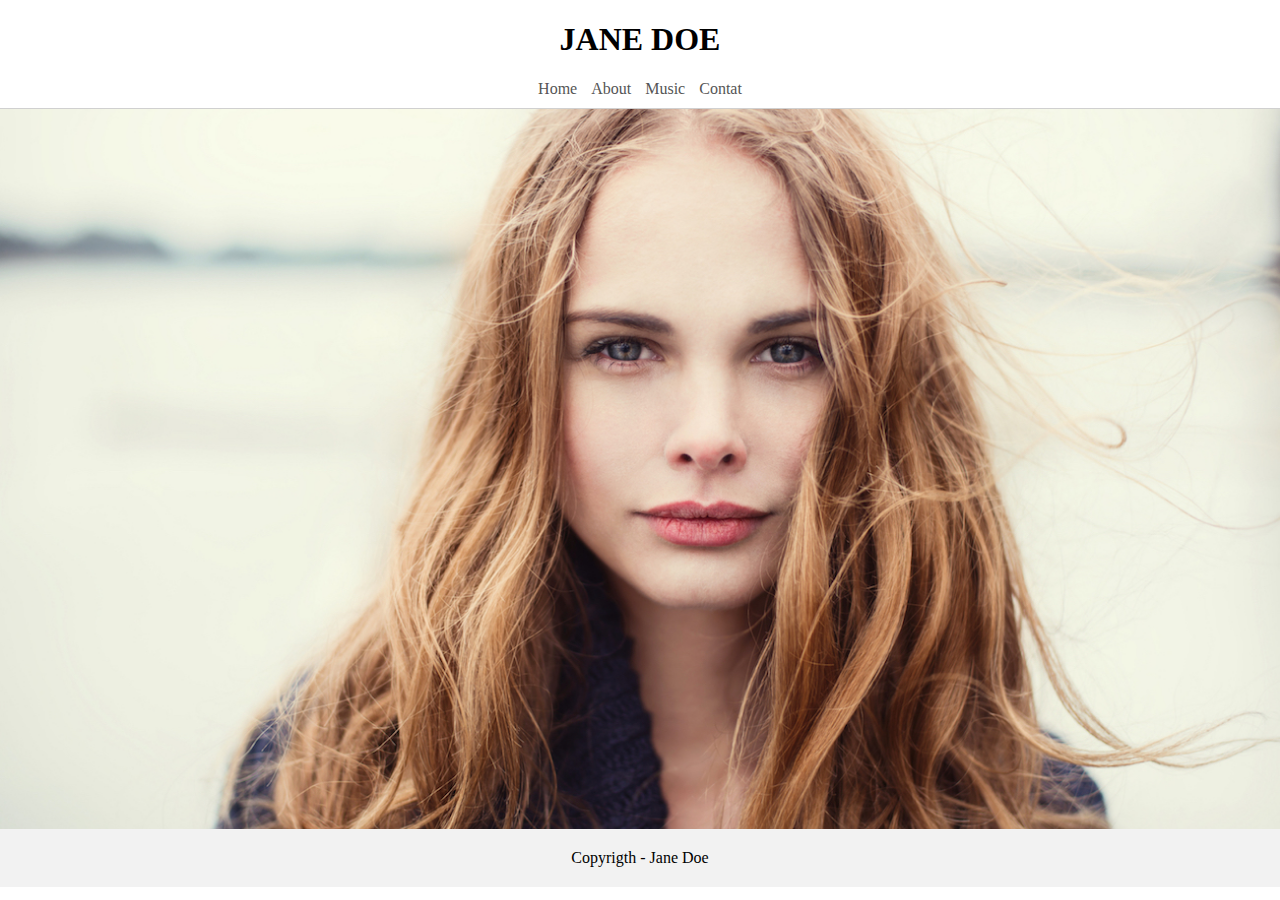
<file: index.html>
<!DOCTYPE html>
<html lang="en">
<head>
    <meta charset="UTF-8">
    <meta http-equiv="X-UA-Compatible" content="IE=edge">
    <meta name="viewport" content="width=device-width, initial-scale=1.0">
    <link rel = "preconnect" href = "https://fonts.googleapis.com">
    <link rel="preconnect" href="https://fonts.gstatic.com" crossorigin>
    <link href="https://fonts.googleapis.com/css2?family=Poppins:wght@300&família=Raleway:wght@400;700&display=swap">
    <link rel="stylesheet" href="./css/style.css">
    <title>Jane Doe</title>
</head>
<body>
    <header>
        <h1 id="titulo">Jane Doe</h1>
    <nav>
        <a href="./index.html" class="links">Home</a>
        <a href="#" class="links">About</a>
        <a href="./music.html" class="links">Music</a>
        <a href="#" class="links">Contat</a>
    </nav>
    
</header>
<main>
    <section id="banner"></section>

</main>
<footer>
    <p>Copyrigth - Jane Doe</p>
</footer>
</body>
</html>
</file>
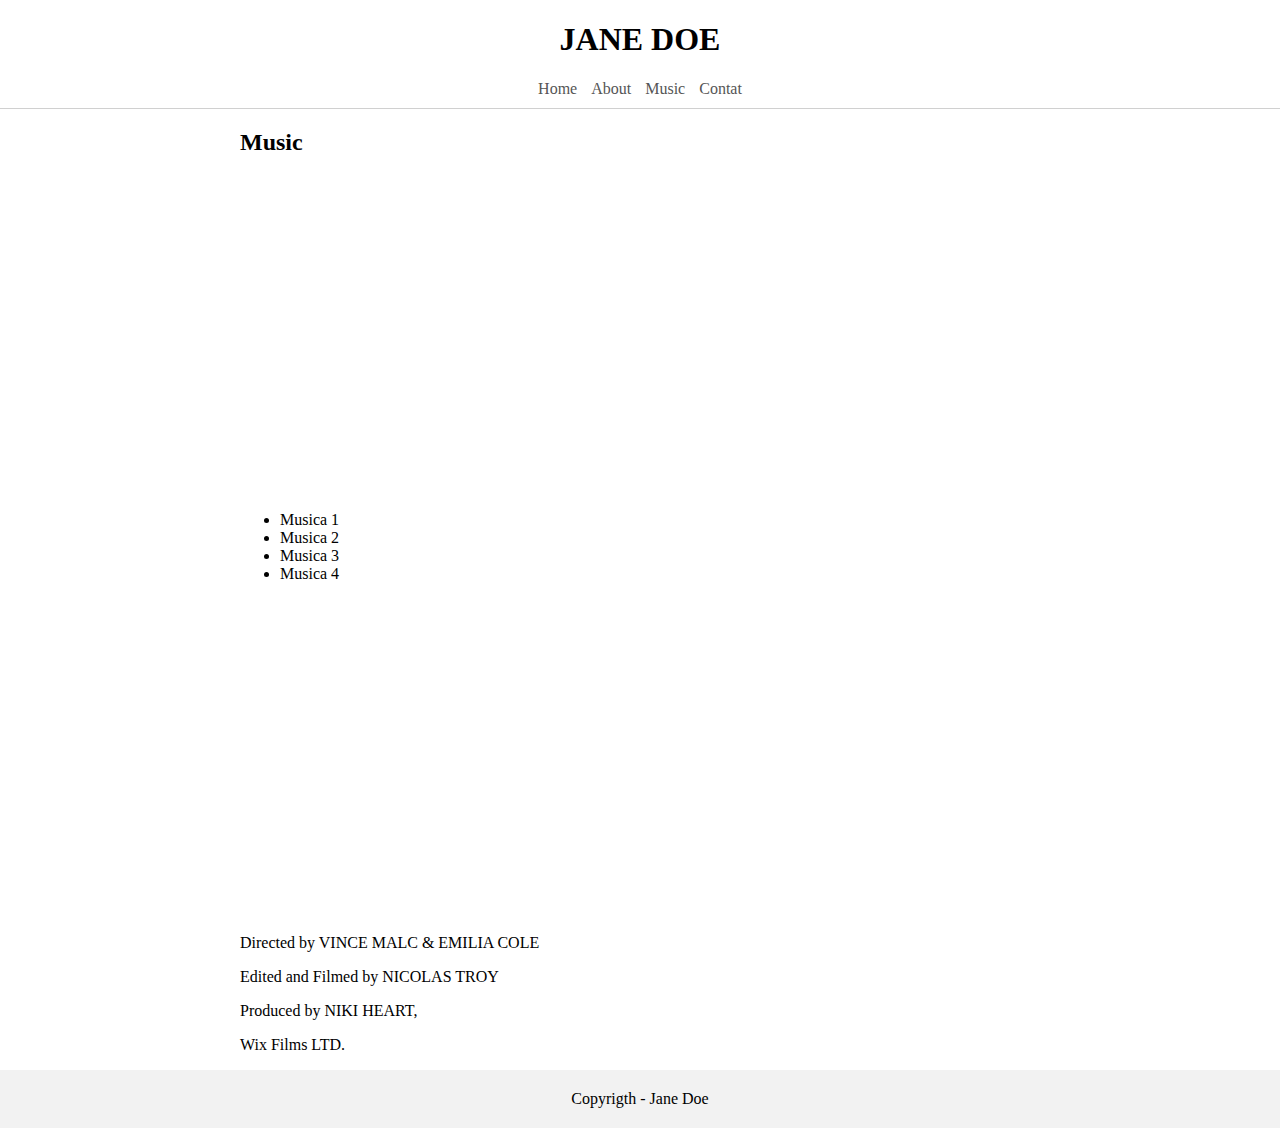
<file: music.html>
<!DOCTYPE html>
<html lang="en">

<head>
    <meta charset="UTF-8">
    <meta http-equiv="X-UA-Compatible" content="IE=edge">
    <meta name="viewport" content="width=device-width, initial-scale=1.0">
    <link rel="preconnect" href="https://fonts.googleapis.com">
    <link rel="preconnect" href="https://fonts.gstatic.com" crossorigin>
    <link href="https://fonts.googleapis.com/css2?family=Poppins:wght@300&família=Raleway:wght@400;700&display=swap">
    <link rel="stylesheet" href="./css/style.css">
    <title>Jane Doe</title>
</head>

<body>
    <header>
        <h1 id="titulo">Jane Doe</h1>
        <nav>
            <a href="#" class="links">Home</a>
            <a href="#" class="links">About</a>
            <a href="#" class="links">Music</a>
            <a href="#" class="links">Contat</a>
        </nav>

    </header>
    <main>
        <section id="music">
            <h2>Music</h2>
            <iframe width="560" height="315" src="https://www.youtube.com/embed/f4cqx8tGh3o" title="YouTube video player"
                frameborder="0" allow="accelerometer; autoplay; clipboard-write; encrypted-media; gyroscope; picture-in-picture"
                allowfullscreen></iframe>

                <ul>
                    <li>Musica 1</li>
                    <li>Musica 2</li>
                    <li>Musica 3</li>
                    <li>Musica 4</li>
                </ul>
            <iframe width="560" height="315" src="https://www.youtube.com/embed/e4bmakF8h7c" title="YouTube video player"
                frameborder="0" allow="accelerometer; autoplay; clipboard-write; encrypted-media; gyroscope; picture-in-picture"
                allowfullscreen></iframe>

                <p>Directed by VINCE MALC & EMILIA COLE</p>
                <p>Edited and Filmed by NICOLAS TROY</p>
                <p>Produced by NIKI HEART,</p>
                <p>Wix Films LTD.</p>


        </section>

    </main>
    <footer>
        <p>Copyrigth - Jane Doe</p>
    </footer>
</body>

</html>
</file>
<file: css/style.css>
* {
    font-family: 'Releway', 'sans-serif';
    box-sizing: border-box;
}

body {
    margin: 0;
}

header {
    text-align: center;
    border-bottom: solid 1px #d0d0d0;
}

nav {
    margin: 10px;
}

#titulo {
    text-transform: uppercase;
}

.links{
    text-decoration: none;
    color: #555;
    transition: 0.5s;
    
}

.links:hover {
    filter: opacity(0.7);
    
}

.links + .links {
    margin-left: 10px;

}

#banner {
    background-image: url("../img/jane.jpg");
    height: 80vh;
    background-repeat: no-repeat;
    background-size: cover;
    background-position: center;
}

#music {
    width: 100%;
    max-width: 800px;
    margin: 0 auto;
}

footer {
    text-align: center;
    background-color: #f2f2f2;

}

footer p {
    margin: 0;
    padding: 20px;
}

@media (max-width:570px){
    iframe{
        width: 100%;
    }
    #music {
        padding: 0 20px;
    }
}
</file>
